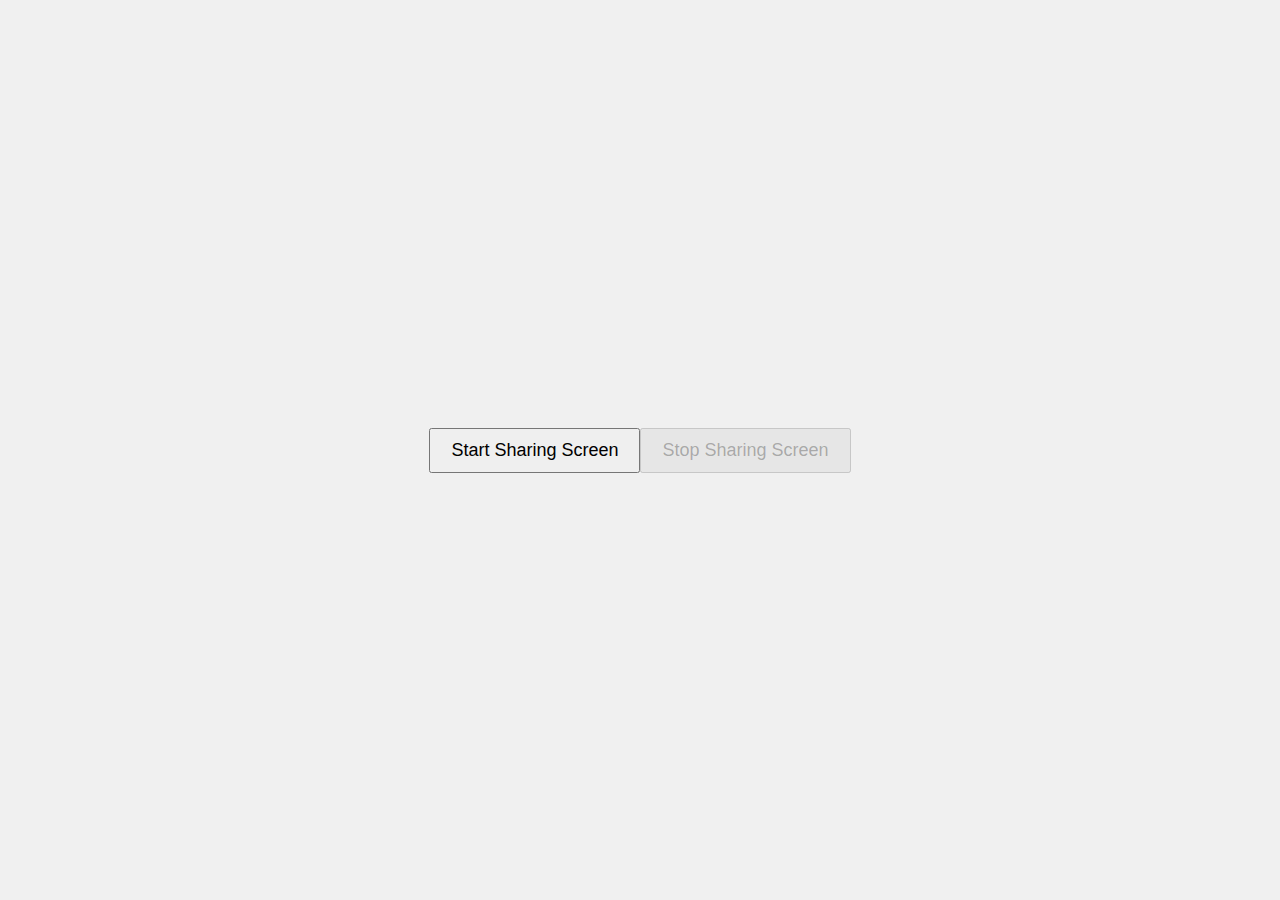
<file: index.html>
<!DOCTYPE html>
<html lang="en">
<head>
    <meta charset="UTF-8">
    <meta name="viewport" content="width=device-width, initial-scale=1.0">
    <title>Screen Share</title>
    <style>
        body {
            font-family: Arial, sans-serif;
            display: flex;
            justify-content: center;
            align-items: center;
            height: 100vh;
            margin: 0;
            background-color: #f0f0f0;
        }
        button {
            padding: 10px 20px;
            font-size: 18px;
        }
    </style>
</head>
<body>
    <button id="startShare">Start Sharing Screen</button>
    <button id="stopShare" disabled>Stop Sharing Screen</button>

    <script src="script.js"></script>
</body>
</html>
</file>
